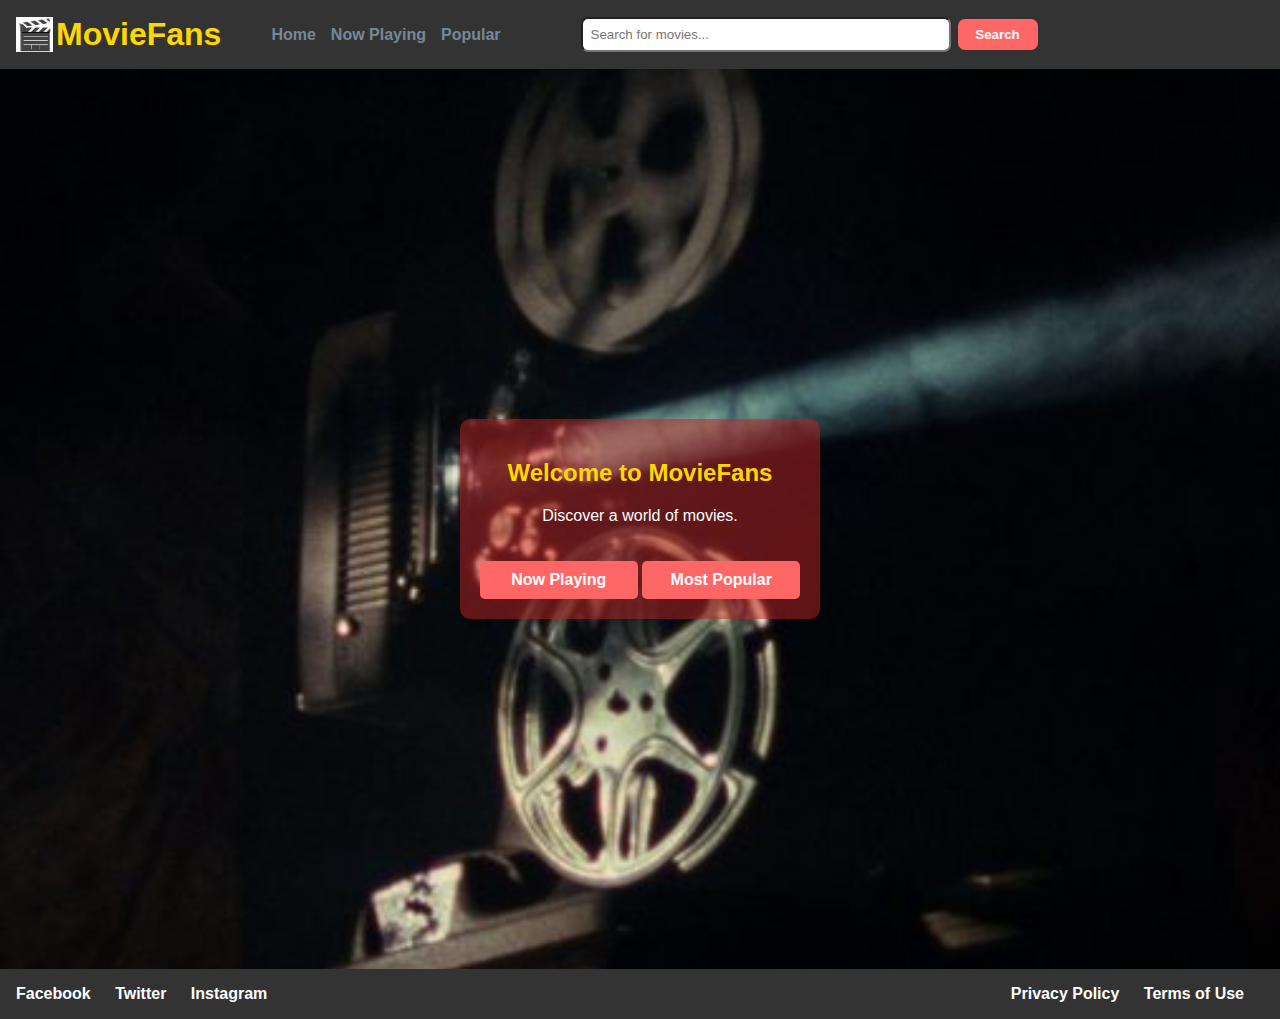
<file: index.html>
<!DOCTYPE html>
<html lang="en">
<head>
    <meta charset="UTF-8">
    <meta name="viewport" content="width=device-width, initial-scale=1.0">
    <title>MovieSurf</title>
    <link rel="stylesheet" href="styles.css">
    <script defer src="main.js"></script>
</head>
<body>
    <header>
        <span class="movie-icon">🎬</span>
        <h1 class="header">MovieFans</h1>
        <nav>
            <ul>
                <li><a href="index.html" class="nav-link">Home</a></li>
                <li><a href="movies.html" class="nav-link">Now Playing</a></li>
                <li><a href="popular.html" class="nav-link">Popular</a></li>
            </ul>
        </nav>
        <form action="search.html" method="get">
        <div class="search-bar">
            <input name="search" id="searchInput" type="text" placeholder="Search for movies...">
            <input id="search-button" value="Search" type="submit" />
        </div>
    </form>

    </header>
    
    <section id="home" class="hero">
        <div class="overlay">
            <h2>Welcome to MovieFans</h2>
            <p>Discover a world of movies.</p>
            <a href="movies.html" class="cta-button1">Now Playing</a>
            <a href="popular.html" class="cta-button2">Most Popular</a>
        </div>
    </section>
    <footer>
        <div class="footer-content">
            <div class="social-media">
                <a href="#">Facebook</a>
                <a href="#">Twitter</a>
                <a href="#">Instagram</a>
            </div>
            <div class="legal-links">
                <a href="#">Privacy Policy</a>
                <a href="#">Terms of Use</a>
            </div>
        </div>
    </footer>
</body>
</html>
</file>
<file: styles.css>
body {
    margin: 0;
    padding: 0;
    font-family: 'Arial', sans-serif;
    background: url("images/background.jpeg") ; 
    background-size: cover;
}

/* same header */
.movie-icon {
    font-size: 30px; 
    margin-right: 3px; 
    background-color: white;
}

header {
    background-color: #333;
    color: gold;
    padding: 16px;
    display: flex;
    align-items: center;
}

nav ul {
    list-style-type: none;
    margin: 0;
    padding: 0;
    display: flex;
}

.header {
    margin: 0;
    margin-right: 50px; 
}

nav ul li {
    margin-right: 15px;
}

nav a {
    text-decoration: none;
    color: lightslategray;
    font-weight: bold;
    transition: color 0.3s ease;
}

nav a:hover {
    color: white
}

.nav-link:active{
    color: white;
}

.hero {
    height: 100vh;
    display: flex;
    justify-content: center;
    align-items: center;
    text-align: center;
    color:#fff;
}

.hero h2 {
    color: gold
}

.overlay {
    background: rgba(188, 36, 36, 0.5);
    padding: 20px;
    border-radius: 10px;
}

.cta-button1,
.cta-button2 {
    display: inline-block;
    padding: 10px 20px;
    margin-top: 20px;
    background-color: #ff6666;
    color: #fff;
    text-decoration: none;
    border-radius: 5px;
    font-weight: bold;
    transition: background-color 0.3s ease;
    text-align: center;
    width: 118px
}


.search-bar {
    display: flex;
    align-items: center;
}

 input[type="text"] {
    padding: 8px;
    margin-left: 250px;
    margin-right: 5px;
    width: 560px;
    border-radius: 7px;
}

.search-bar #search-button {
    padding: 8px;
    color: white; 
    background-color: #ff6666; 
    border: none;
    cursor: pointer;
    border-radius: 7px;
    width: 80px;
    font-weight: bold;
    transition: background-color 0.3s ease; 
}

.search-bar button:hover {
    background-color: red;
}
/* same header */

.cta-button1:hover {
    background-color: red;
}

.cta-button2:hover {
    background-color: red;
}


footer {
    background-color: #333;
    color: #fff;
    padding: 1rem;
    text-align: center;
}

.footer-content {
    display: flex;
    justify-content: space-between;
}

.footer-content a {
    text-decoration: none;
    color: #fff;
    margin-right: 20px;
    font-weight: bold;
    transition: color 0.3s ease; 
}

.footer-content a:hover {
    color: #ffd700; 
}


/* media queries */
@media screen and (min-width: 501px) and (max-width: 600px) {
    /* for smaller screens */
    .search-bar input {
        display: none;
    }

    .header {
        margin-right: 75px;
    }
}



/* For screens larger than 999px */
@media screen and (min-width: 999px) {
    .search-bar input {
        width: 350px; 
        margin-left: 65px;
    }

    #search-button {
        margin-left: 2px;
    }
}
</file>
